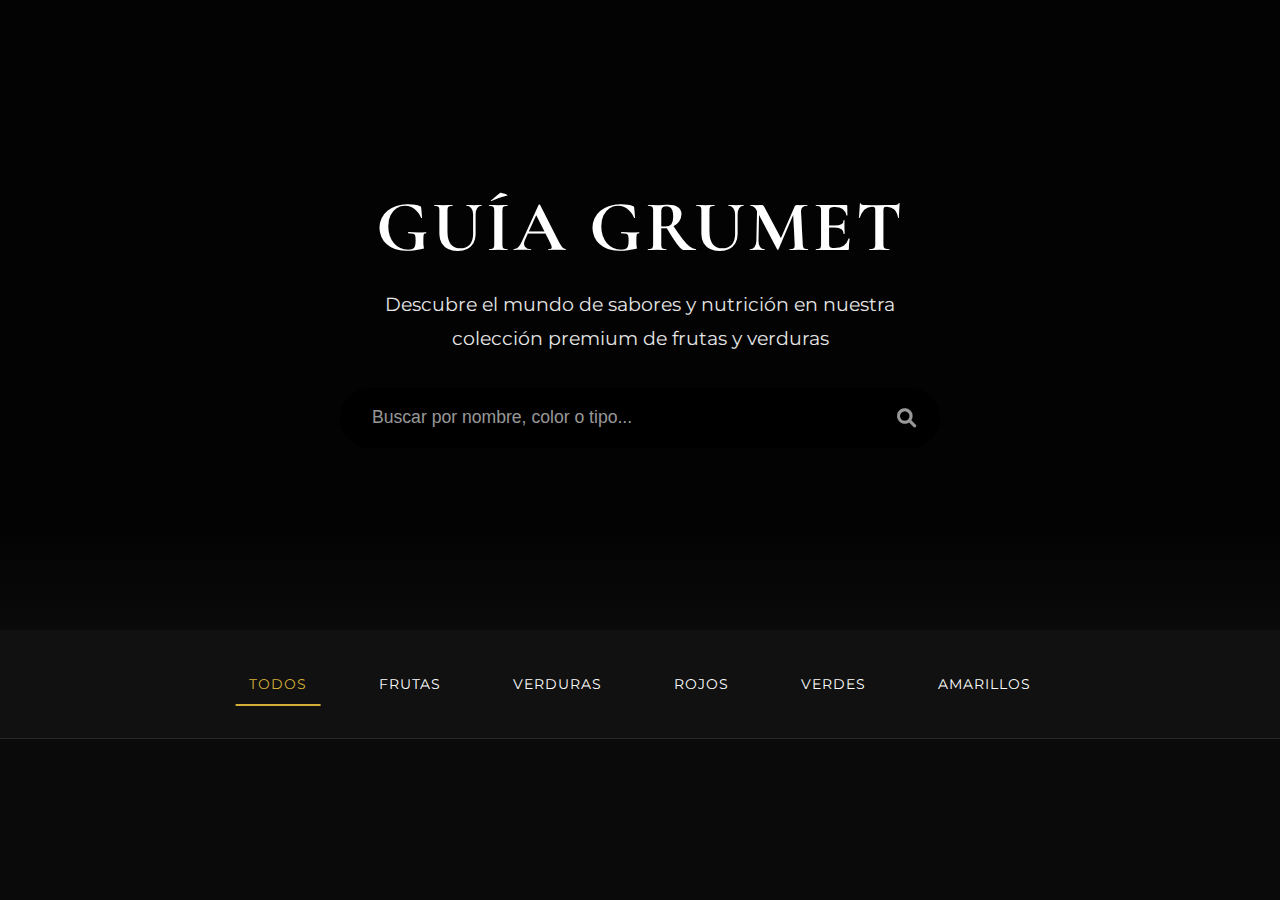
<file: proyectos/proyectos.html>
<!DOCTYPE html>
<html lang="es">
<head>
    <meta charset="UTF-8">
    <meta name="viewport" content="width=device-width, initial-scale=1.0">
    <title>Guía Gourmet Premium</title>
    <link href="https://fonts.googleapis.com/css2?family=Cormorant+Garamond:wght@400;600;700&family=Montserrat:wght@300;400;500&display=swap" rel="stylesheet">
    <link rel="stylesheet" href="https://cdnjs.cloudflare.com/ajax/libs/font-awesome/6.0.0/css/all.min.css">
    <link rel="stylesheet" href="fruta-verdura.css">
    <link rel="icon" type="image/jpg" href="../logo-coctel.png"/>
    <script src="comida.js"></script>
</head>
<body>
    <div class="header">
        <h1>Guía Grumet</h1>
        <p>Descubre el mundo de sabores y nutrición en nuestra colección premium de frutas y verduras</p>
        <div class="search-container">
            <input type="text" class="search-input" placeholder="Buscar por nombre, color o tipo..." id="searchInput">
            <i class="fas fa-search search-icon"></i>
        </div>
    </div>

    <div class="filters">
        <button class="filter-btn active" onclick="filterItems('all')">Todos</button>
        <button class="filter-btn" onclick="filterItems('fruit')">Frutas</button>
        <button class="filter-btn" onclick="filterItems('vegetable')">Verduras</button>
        <button class="filter-btn" onclick="filterItems('red')">Rojos</button>
        <button class="filter-btn" onclick="filterItems('green')">Verdes</button>
        <button class="filter-btn" onclick="filterItems('yellow')">Amarillos</button>
    </div>

    <div class="grid-container" id="foodGrid"></div>

    <div class="modal" id="foodModal">
        <div class="modal-content">
            <span class="close-btn" onclick="closeModal()">&times;</span>
            <div id="modalContent"></div>
        </div>
    </div>

</body>
</html>
</file>
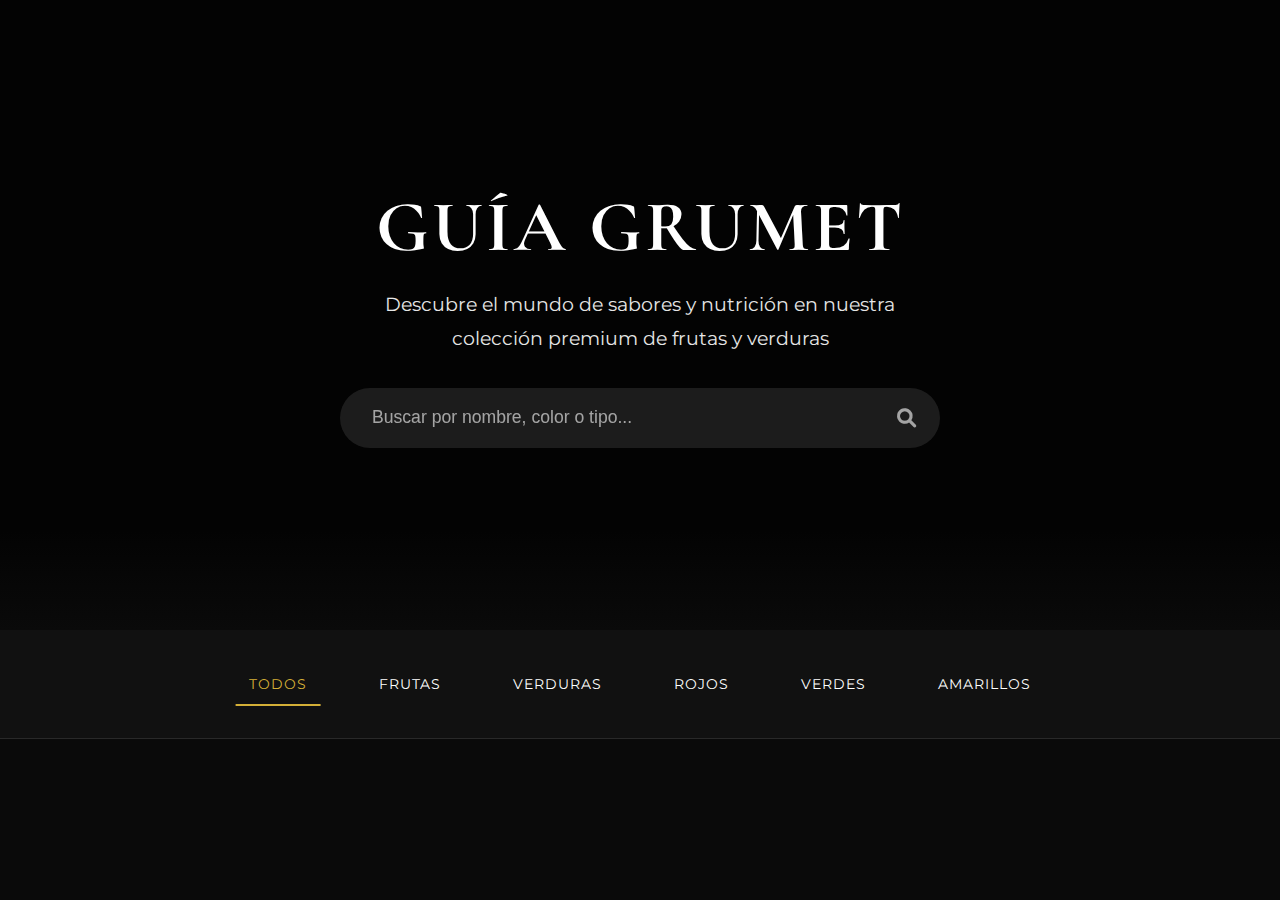
<file: hola que tal1/proyectos/proyectos.html>
<!DOCTYPE html>
<html lang="es">
<head>
    <meta charset="UTF-8">
    <meta name="viewport" content="width=device-width, initial-scale=1.0">
    <title>Guía Gourmet Premium</title>
    <link href="https://fonts.googleapis.com/css2?family=Cormorant+Garamond:wght@400;600;700&family=Montserrat:wght@300;400;500&display=swap" rel="stylesheet">
    <link rel="stylesheet" href="https://cdnjs.cloudflare.com/ajax/libs/font-awesome/6.0.0/css/all.min.css">
    <link rel="stylesheet" href="fruta-verdura.css">
    <script src="comida.js"></script>
</head>
<body>
    <div class="header">
        <h1>Guía Grumet</h1>
        <p>Descubre el mundo de sabores y nutrición en nuestra colección premium de frutas y verduras</p>
        <div class="search-container">
            <input type="text" class="search-input" placeholder="Buscar por nombre, color o tipo..." id="searchInput">
            <i class="fas fa-search search-icon"></i>
        </div>
    </div>

    <div class="filters">
        <button class="filter-btn active" onclick="filterItems('all')">Todos</button>
        <button class="filter-btn" onclick="filterItems('fruit')">Frutas</button>
        <button class="filter-btn" onclick="filterItems('vegetable')">Verduras</button>
        <button class="filter-btn" onclick="filterItems('red')">Rojos</button>
        <button class="filter-btn" onclick="filterItems('green')">Verdes</button>
        <button class="filter-btn" onclick="filterItems('yellow')">Amarillos</button>
    </div>

    <div class="grid-container" id="foodGrid"></div>

    <div class="modal" id="foodModal">
        <div class="modal-content">
            <span class="close-btn" onclick="closeModal()">&times;</span>
            <div id="modalContent"></div>
        </div>
    </div>

</body>
</html>
</file>
<file: proyectos/fruta-verdura.css>
* {
    margin: 0;
    padding: 0;
    box-sizing: border-box;
}

body {
    font-family: 'Montserrat', sans-serif;
    background: #0a0a0a;
    color: #fff;
    min-height: 100vh;
}

.header {
    height: 70vh;
    background: linear-gradient(rgba(0,0,0,0.7), rgba(0,0,0,0.7)),
                url('https://images.unsplash.com/photo-1490818387583-1baba5e638af') center/cover;
    display: flex;
    flex-direction: column;
    justify-content: center;
    align-items: center;
    text-align: center;
    padding: 2rem;
    position: relative;
}

.header::after {
    content: '';
    position: absolute;
    bottom: 0;
    left: 0;
    width: 100%;
    height: 100px;
    background: linear-gradient(to top, #0a0a0a, transparent);
}

.header h1 {
    font-family: 'Cormorant Garamond', serif;
    font-size: 4.5rem;
    margin-bottom: 1rem;
    letter-spacing: 3px;
    text-transform: uppercase;
}

.header p {
    font-size: 1.2rem;
    opacity: 0.9;
    max-width: 600px;
    line-height: 1.8;
    margin-bottom: 2rem;
}

.search-container {
    position: relative;
    max-width: 600px;
    width: 90%;
    margin: 0 auto;
}

.search-input {
    width: 100%;
    padding: 1.2rem 2rem;
    border: none;
    border-radius: 50px;
    background: rgb(0, 0, 0);
    backdrop-filter: blur(10px);
    color: #fff;
    font-size: 1.1rem;
    transition: all 0.3s ease;
}

.search-input:focus {
    outline: none;
    background: rgba(255,255,255,0.15);
    box-shadow: 0 0 20px rgba(255,255,255,0.1);
}

.search-input::placeholder {
    color: rgba(255,255,255,0.6);
}

.search-icon {
    position: absolute;
    right: 1.5rem;
    top: 50%;
    transform: translateY(-50%);
    color: rgba(255,255,255,0.6);
    font-size: 1.2rem;
}

.filters {
    padding: 2rem;
    display: flex;
    justify-content: center;
    gap: 1.5rem;
    flex-wrap: wrap;
    background: #111;
    position: sticky;
    top: 0;
    z-index: 100;
    border-bottom: 1px solid rgba(255,255,255,0.1);
}

.filter-btn {
    padding: 0.8rem 1.5rem;
    border: none;
    background: transparent;
    color: #fff;
    font-family: 'Montserrat', sans-serif;
    font-size: 0.9rem;
    cursor: pointer;
    transition: all 0.3s ease;
    position: relative;
    text-transform: uppercase;
    letter-spacing: 1px;
}

.filter-btn::after {
    content: '';
    position: absolute;
    bottom: 0;
    left: 50%;
    width: 0;
    height: 2px;
    background: #d4af37;
    transition: all 0.3s ease;
    transform: translateX(-50%);
}

.filter-btn:hover::after {
    width: 80%;
}

.filter-btn.active {
    color: #d4af37;
}

.filter-btn.active::after {
    width: 80%;
}

.grid-container {
    display: grid;
    grid-template-columns: repeat(auto-fill, minmax(350px, 1fr));
    gap: 2.5rem;
    padding: 3rem;
    max-width: 1600px;
    margin: 0 auto;
}

.food-card {
    background: #111;
    border-radius: 20px;
    overflow: hidden;
    transition: all 0.4s ease;
    position: relative;
    cursor: pointer;
}

.food-card:hover {
    transform: translateY(-10px) scale(1.02);
    box-shadow: 0 20px 40px rgba(0,0,0,0.4);
}

.food-image {
    width: 100%;
    height: 400px;
    object-fit: cover;
    transition: all 0.4s ease;
}

.food-card:hover .food-image {
    transform: scale(1.1);
}

.food-info {
    padding: 2rem;
    background: linear-gradient(to top, #111, transparent);
    position: absolute;
    bottom: 0;
    width: 100%;
    color: #000000;
    transform: translateY(30px);
    transition: all 0.4s ease;
    font-family: "Jetbrains Monospace", "Helvetica Neue",;
}

.food-card:hover .food-info {
    transform: translateY(0);
}

.food-name {
    font-family: 'Cormorant Garamond', serif;
    font-size: 2rem;
    margin-bottom: 0.8rem;
    color: #d4af37;
}

.food-type {
    display: inline-block;
    padding: 0.5rem 1.2rem;
    border-radius: 50px;
    font-size: 0.8rem;
    text-transform: uppercase;
    letter-spacing: 2px;
    background: rgba(212,175,55,0.2);
    color: #d4af37;
    backdrop-filter: blur(5px);
    margin-bottom: 1rem;
}

.food-description {
    opacity: 0;
    transform: translateY(20px);
    transition: all 0.4s ease;
    line-height: 1.6;
    font-size: 0.9rem;
    color: rgb(0, 0, 0);
}

.food-card:hover .food-description {
    opacity: 1;
    transform: translateY(0);
}

.modal {
    display: none;
    position: fixed;
    top: 0;
    left: 0;
    width: 100%;
    height: 100%;
    background: rgba(0,0,0,0.8);
    z-index: 1000;
}

.modal-content {
    position: relative;
    background: #111;
    width: 90%;
    max-width: 800px;
    margin: 2rem auto;
    padding: 2rem;
    border-radius: 15px;
    max-height: 90vh;
    overflow-y: auto;
    color: #fff;
}

.close-btn {
    position: absolute;
    top: 1rem;
    right: 1rem;
    font-size: 1.5rem;
    cursor: pointer;
    color: #fff;
}

.nutrition-table {
    width: 100%;
    border-collapse: collapse;
    margin: 1rem 0;
    color: #fff;
}

.nutrition-table th,
.nutrition-table td {
    padding: 0.8rem;
    border: 1px solid #333;
    text-align: left;
    color: #fff;
}

.nutrition-table th {
    background-color: #222;
}

.recipe {
    margin-top: 2rem;
    padding-top: 2rem;
    border-top: 1px solid #333;
    color: #fff;
}

.recipe h3 {
    color: #d4af37;
    margin-bottom: 1rem;
}

.recipe ul, 
.recipe ol {
    margin-left: 1.5rem;
    margin-bottom: 1rem;
}

.recipe li {
    margin-bottom: 0.5rem;
}

@media (max-width: 768px) {
    .header h1 {
        font-size: 3rem;
    }

    .grid-container {
        grid-template-columns: repeat(auto-fill, minmax(280px, 1fr));
        padding: 1.5rem;
    }

    .food-image {
        height: 300px;
    }
}
</file>
<file: hola que tal1/proyectos/fruta-verdura.css>
* {
    margin: 0;
    padding: 0;
    box-sizing: border-box;
}

body {
    font-family: 'Montserrat', sans-serif;
    background: #0a0a0a;
    color: #fff;
    min-height: 100vh;
}

.header {
    height: 70vh;
    background: linear-gradient(rgba(0,0,0,0.7), rgba(0,0,0,0.7)),
                url('https://images.unsplash.com/photo-1490818387583-1baba5e638af') center/cover;
    display: flex;
    flex-direction: column;
    justify-content: center;
    align-items: center;
    text-align: center;
    padding: 2rem;
    position: relative;
}

.header::after {
    content: '';
    position: absolute;
    bottom: 0;
    left: 0;
    width: 100%;
    height: 100px;
    background: linear-gradient(to top, #0a0a0a, transparent);
}

.header h1 {
    font-family: 'Cormorant Garamond', serif;
    font-size: 4.5rem;
    margin-bottom: 1rem;
    letter-spacing: 3px;
    text-transform: uppercase;
}

.header p {
    font-size: 1.2rem;
    opacity: 0.9;
    max-width: 600px;
    line-height: 1.8;
    margin-bottom: 2rem;
}

.search-container {
    position: relative;
    max-width: 600px;
    width: 90%;
    margin: 0 auto;
}

.search-input {
    width: 100%;
    padding: 1.2rem 2rem;
    border: none;
    border-radius: 50px;
    background: rgba(255,255,255,0.1);
    backdrop-filter: blur(10px);
    color: #fff;
    font-size: 1.1rem;
    transition: all 0.3s ease;
}

.search-input:focus {
    outline: none;
    background: rgba(255,255,255,0.15);
    box-shadow: 0 0 20px rgba(255,255,255,0.1);
}

.search-input::placeholder {
    color: rgba(255,255,255,0.6);
}

.search-icon {
    position: absolute;
    right: 1.5rem;
    top: 50%;
    transform: translateY(-50%);
    color: rgba(255,255,255,0.6);
    font-size: 1.2rem;
}

.filters {
    padding: 2rem;
    display: flex;
    justify-content: center;
    gap: 1.5rem;
    flex-wrap: wrap;
    background: #111;
    position: sticky;
    top: 0;
    z-index: 100;
    border-bottom: 1px solid rgba(255,255,255,0.1);
}

.filter-btn {
    padding: 0.8rem 1.5rem;
    border: none;
    background: transparent;
    color: #fff;
    font-family: 'Montserrat', sans-serif;
    font-size: 0.9rem;
    cursor: pointer;
    transition: all 0.3s ease;
    position: relative;
    text-transform: uppercase;
    letter-spacing: 1px;
}

.filter-btn::after {
    content: '';
    position: absolute;
    bottom: 0;
    left: 50%;
    width: 0;
    height: 2px;
    background: #d4af37;
    transition: all 0.3s ease;
    transform: translateX(-50%);
}

.filter-btn:hover::after {
    width: 80%;
}

.filter-btn.active {
    color: #d4af37;
}

.filter-btn.active::after {
    width: 80%;
}

.grid-container {
    display: grid;
    grid-template-columns: repeat(auto-fill, minmax(350px, 1fr));
    gap: 2.5rem;
    padding: 3rem;
    max-width: 1600px;
    margin: 0 auto;
}

.food-card {
    background: #111;
    border-radius: 20px;
    overflow: hidden;
    transition: all 0.4s ease;
    position: relative;
    cursor: pointer;
}

.food-card:hover {
    transform: translateY(-10px) scale(1.02);
    box-shadow: 0 20px 40px rgba(0,0,0,0.4);
}

.food-image {
    width: 100%;
    height: 400px;
    object-fit: cover;
    transition: all 0.4s ease;
}

.food-card:hover .food-image {
    transform: scale(1.1);
}

.food-info {
    padding: 2rem;
    background: linear-gradient(to top, #111, transparent);
    position: absolute;
    bottom: 0;
    width: 100%;
    color: #000000;
    transform: translateY(30px);
    transition: all 0.4s ease;
}

.food-card:hover .food-info {
    transform: translateY(0);
}

.food-name {
    font-family: 'Cormorant Garamond', serif;
    font-size: 2rem;
    margin-bottom: 0.8rem;
    color: #d4af37;
}

.food-type {
    display: inline-block;
    padding: 0.5rem 1.2rem;
    border-radius: 50px;
    font-size: 0.8rem;
    text-transform: uppercase;
    letter-spacing: 2px;
    background: rgba(212,175,55,0.2);
    color: #d4af37;
    backdrop-filter: blur(5px);
    margin-bottom: 1rem;
}

.food-description {
    opacity: 0;
    transform: translateY(20px);
    transition: all 0.4s ease;
    line-height: 1.6;
    font-size: 0.9rem;
    color: rgb(0, 0, 0);
}

.food-card:hover .food-description {
    opacity: 1;
    transform: translateY(0);
}

.modal {
    display: none;
    position: fixed;
    top: 0;
    left: 0;
    width: 100%;
    height: 100%;
    background: rgba(0,0,0,0.8);
    z-index: 1000;
}

.modal-content {
    position: relative;
    background: #111;
    width: 90%;
    max-width: 800px;
    margin: 2rem auto;
    padding: 2rem;
    border-radius: 15px;
    max-height: 90vh;
    overflow-y: auto;
    color: #fff;
}

.close-btn {
    position: absolute;
    top: 1rem;
    right: 1rem;
    font-size: 1.5rem;
    cursor: pointer;
    color: #fff;
}

.nutrition-table {
    width: 100%;
    border-collapse: collapse;
    margin: 1rem 0;
    color: #fff;
}

.nutrition-table th,
.nutrition-table td {
    padding: 0.8rem;
    border: 1px solid #333;
    text-align: left;
    color: #fff;
}

.nutrition-table th {
    background-color: #222;
}

.recipe {
    margin-top: 2rem;
    padding-top: 2rem;
    border-top: 1px solid #333;
    color: #fff;
}

.recipe h3 {
    color: #d4af37;
    margin-bottom: 1rem;
}

.recipe ul, 
.recipe ol {
    margin-left: 1.5rem;
    margin-bottom: 1rem;
}

.recipe li {
    margin-bottom: 0.5rem;
}

@media (max-width: 768px) {
    .header h1 {
        font-size: 3rem;
    }

    .grid-container {
        grid-template-columns: repeat(auto-fill, minmax(280px, 1fr));
        padding: 1.5rem;
    }

    .food-image {
        height: 300px;
    }
}
</file>
